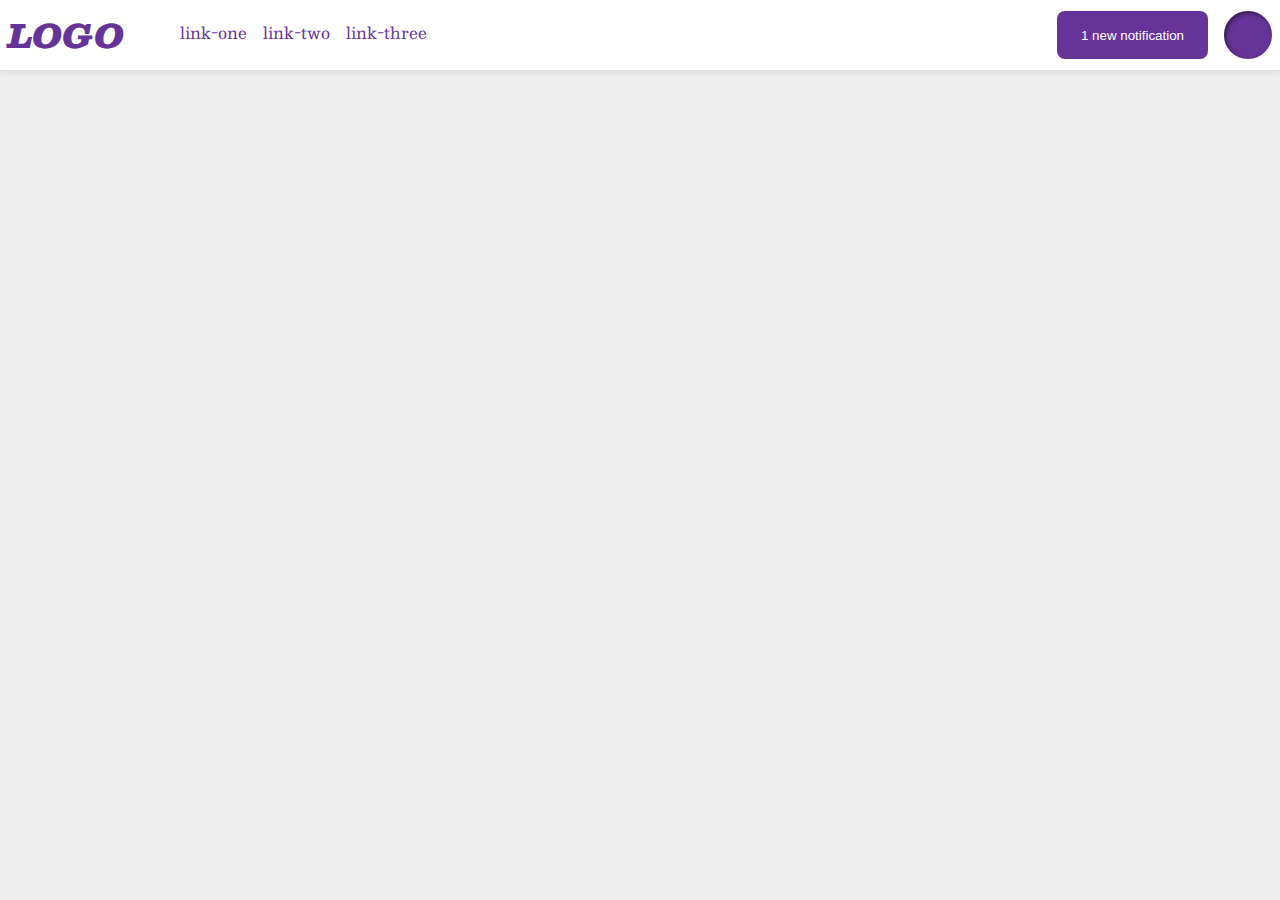
<file: flex/03-flex-header-2/index.html>
<!DOCTYPE html>
<html lang="en">
  <head>
    <meta charset="UTF-8">
    <meta http-equiv="X-UA-Compatible" content="IE=edge">
    <meta name="viewport" content="width=device-width, initial-scale=1.0">
    <title>Flex Header 2</title>
    <link rel="stylesheet" href="style.css">
  </head>
  <body>
    <div class="header">
      <div class="logo">
      LOGO
    </div>
    <div class="link-container">
      <ul class="links"></ul>
        <li><a href="https://google.com">link-one</a></li>
        <li><a href="https://google.com">link-two</a></li>
        <li><a href="https://google.com">link-three</a></li>
      </ul>
    </div>
    <div class="container-right">
      <div class="profile-image"></div>
      <button class="notifications">1 new notification</button>
    </div>
    </div>
  </body>
</html>
</file>
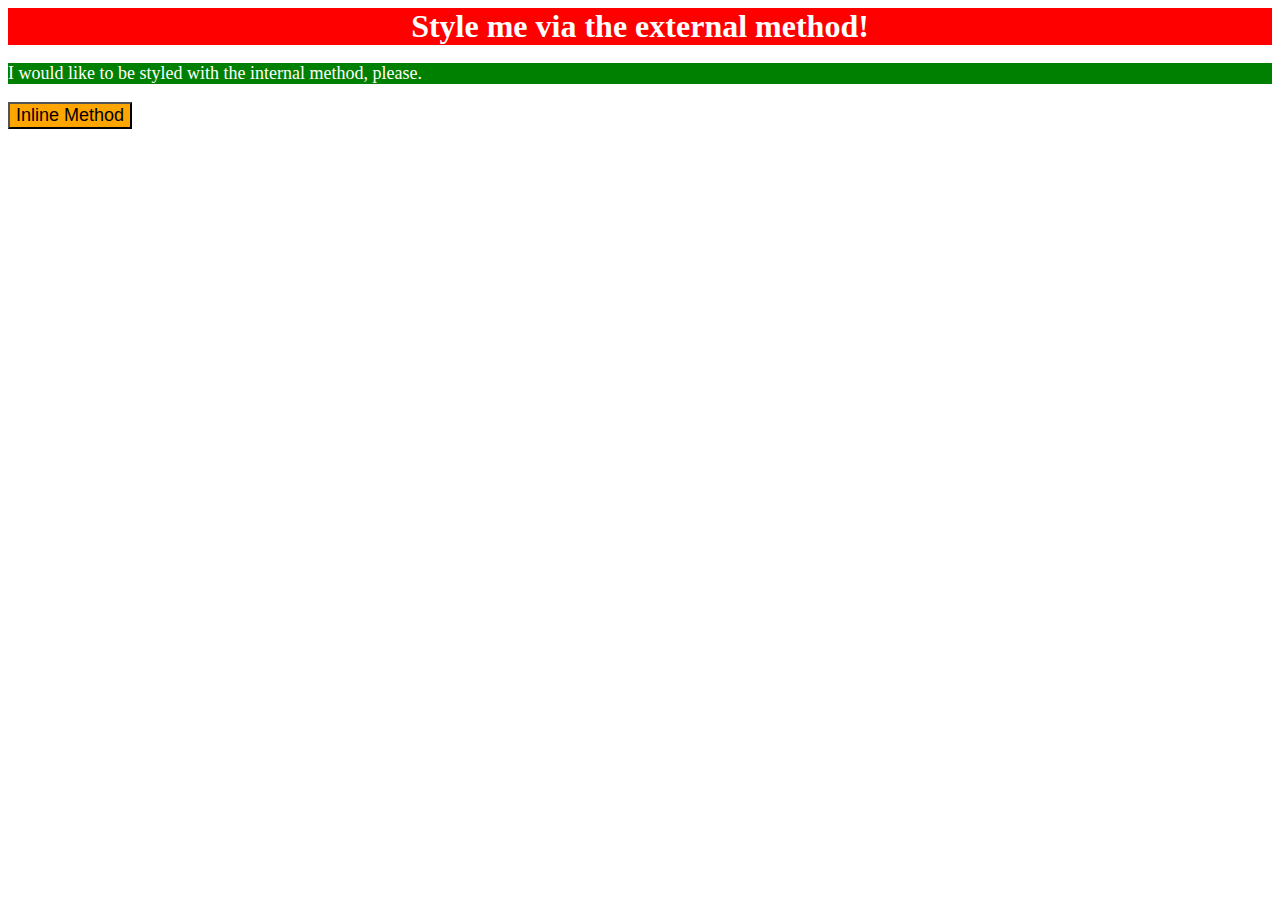
<file: foundations/01-css-methods/index.html>
<!DOCTYPE html>
<html lang="en">
  <head>
    <link rel="stylesheet" href="styles.css">
    <meta charset="UTF-8">
    <meta http-equiv="X-UA-Compatible" content="IE=edge">
    <meta name="viewport" content="width=device-width, initial-scale=1.0">
    <title>Methods for Adding CSS</title>
    <style>
      p {
      color: white;
      background-color: green;
      font-size: 18px;
      }
    </style>
  </head>
  <body>
    <div>Style me via the external method!</div>
    <p>I would like to be styled with the internal method, please.</p>
    <button style="background-color: orange; font-size:18px;">Inline Method</button>
  </body>
</html>
</file>
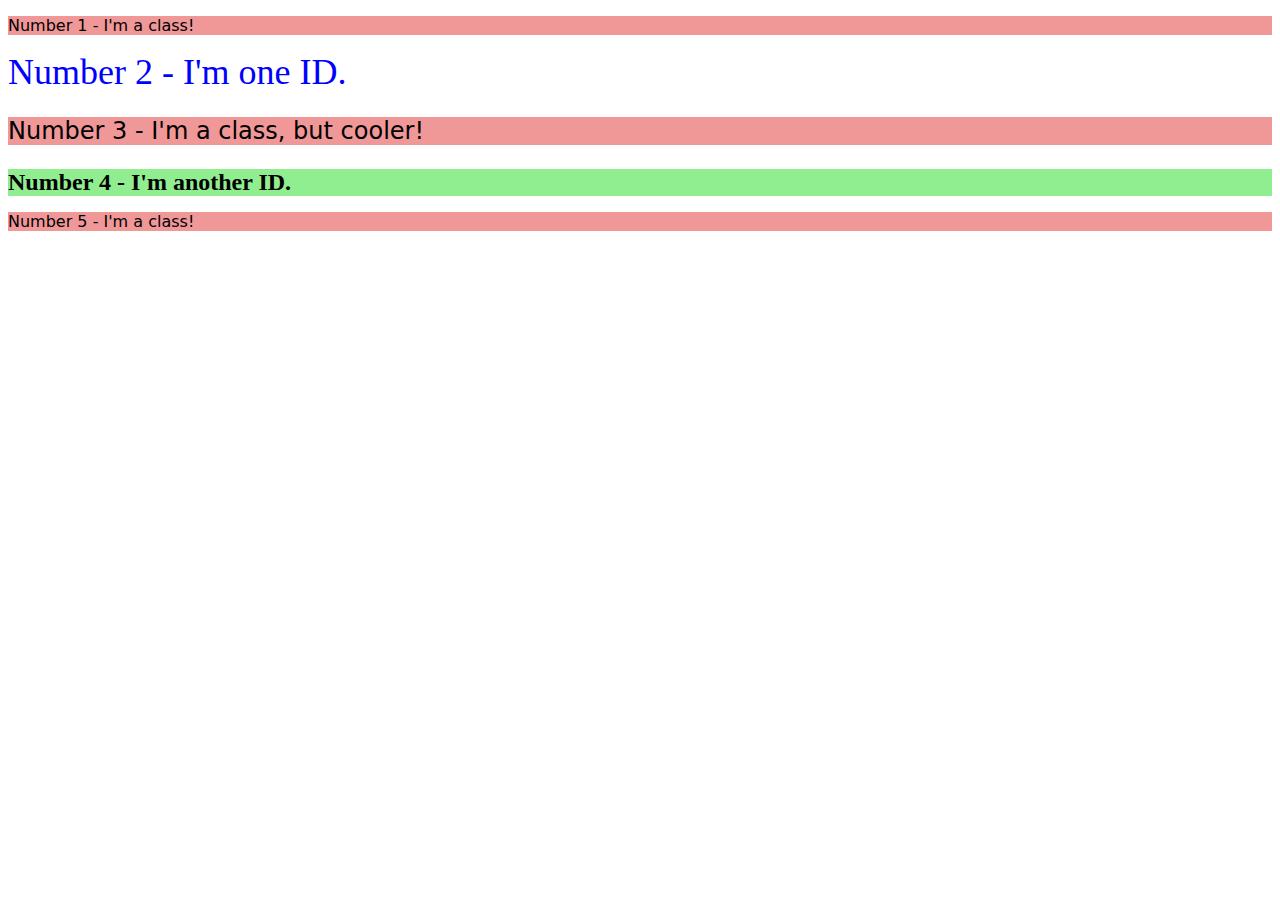
<file: foundations/02-class-id-selectors/index.html>
<!DOCTYPE html>
<html lang="en">
  <head>
    <meta charset="UTF-8">
    <meta http-equiv="X-UA-Compatible" content="IE=edge">
    <meta name="viewport" content="width=device-width, initial-scale=1.0">
    <title>Class and ID Selectors</title>
    <link rel="stylesheet" href="style.css">
  </head>
  <body>
    <p class="odd-number">Number 1 - I'm a class!</p>
    <div id="first-even-number">Number 2 - I'm one ID.</div>
    <p class="odd-number adjust-size">Number 3 - I'm a class, but cooler!</p>
    <div id="second-even-number">Number 4 - I'm another ID.</div>
    <p class="odd-number">Number 5 - I'm a class!</p>
  </body>
</html>
</file>
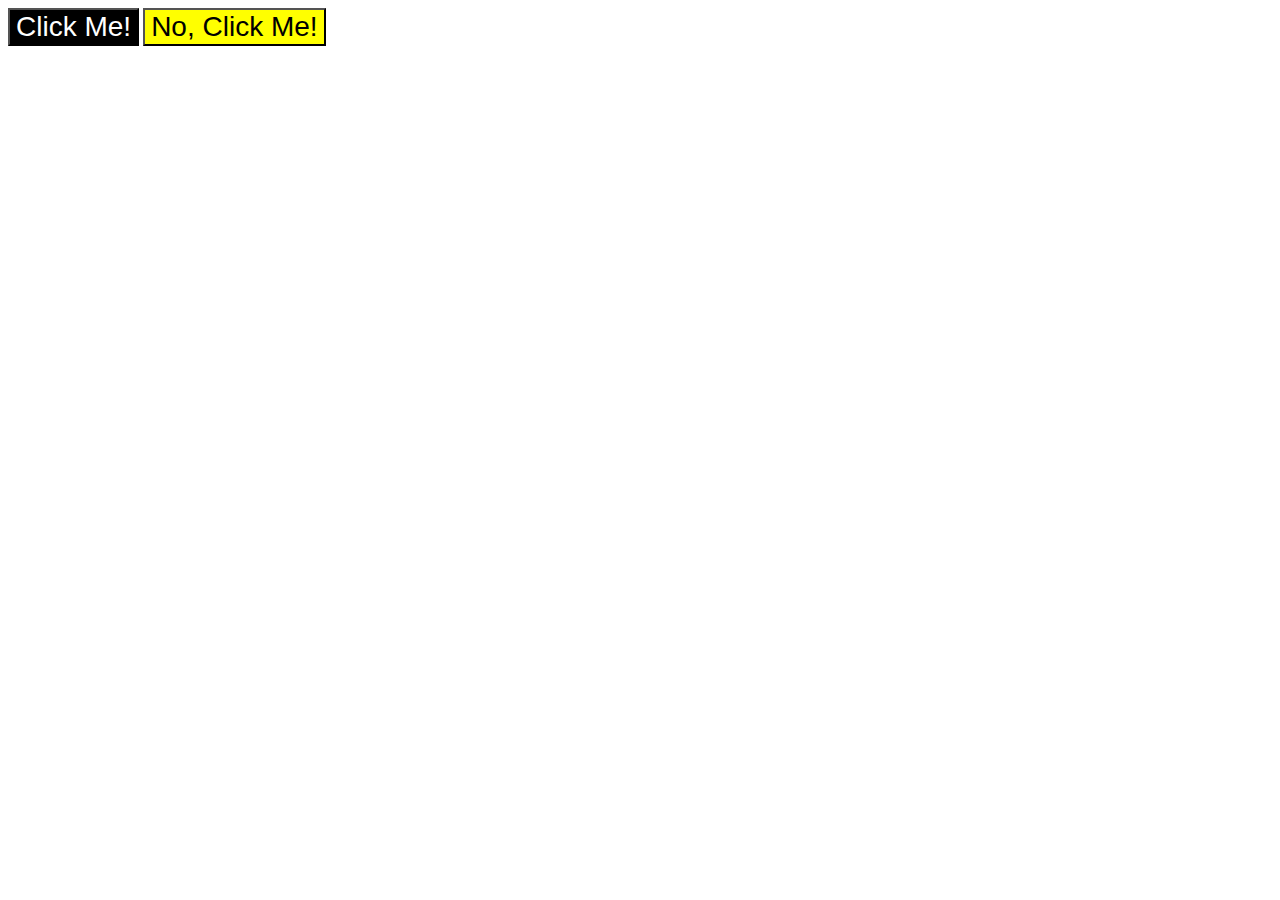
<file: foundations/03-grouping-selectors/index.html>
<!DOCTYPE html>
<html lang="en">
  <head>
    <meta charset="UTF-8">
    <meta http-equiv="X-UA-Compatible" content="IE=edge">
    <meta name="viewport" content="width=device-width, initial-scale=1.0">
    <title>Grouping Selectors</title>
    <link rel="stylesheet" href="style.css">
  </head>
  <body>
    <button class="btn-black">Click Me!</button>
    <button class="btn-yellow">No, Click Me!</button>
  </body>
</html>
</file>
<file: flex/03-flex-header-2/style.css>
/* this is some magical font-importing.  
you'll learn about it later. */
@import url('https://fonts.googleapis.com/css2?family=Besley:ital,wght@0,400;1,900&display=swap');

body {
  margin: 0;
  background: #eee;
  font-family: Besley, serif;
}

.header {
  background: white;
  border-bottom: 1px solid #ddd;
  box-shadow: 0 0 8px rgba(0,0,0,.1);
  display: flex;
  align-items: center;
  padding: 8px;
}

.logo {
  color: rebeccapurple;
  font-size: 32px;
  font-weight: 900;
  font-style: italic;
}

button {
  border: none;
  border-radius: 8px;
  background: rebeccapurple;
  color: white;
  padding: 8px 24px;
  display: flex;
    /* aligns text to the center of the button. */
  align-items: center;
  
}

.profile-image {
  background: rebeccapurple;
  box-shadow: inset 2px 2px 4px rgba(0,0,0,.5);
  border-radius: 50%;
  width: 48px;
  height: 48px;
}

a,
.link-container {
  /* this removes the line under our links */
  text-decoration: none;
  color: rebeccapurple;
  display: flex;
  gap: 16px;
}

ul > * {
  list-style-type: none;
}

li{
  list-style-type: none;
  /* avoiding more bullets!! */
}

.container-right {
  /*  puts the container on the right side */
  flex-direction: row-reverse;
  display: flex;
  flex: auto;
  gap: 16px;
}
</file>
<file: foundations/01-css-methods/styles.css>
div {
    color:white;
    background-color: red;
    font-weight: bold;
    font-size: 32px;
    text-align: center;
}
</file>
<file: foundations/02-class-id-selectors/style.css>
.odd-number{
    background-color: #f09898;
    font-family: Verdana, "DejaVu Sans", sans-serif;
}
#first-even-number {
    color: #0000ff;
    font-size: 36px;
}
#second-even-number{
    background-color: #90ee90;
    font-size: 24px;
    font-weight: bold;
}
.adjust-size{
    font-size:24px;
}
</file>
<file: foundations/03-grouping-selectors/style.css>
.btn-black,
.btn-yellow{
    font-size: 28px;
    font-family: Helvetica, "Times New Roman", sans-serif;
}

.btn-black{
    background-color: #000000;
    color: white;
}

.btn-yellow{
    background-color: hsl(60, 100%, 50%);
    color: black;
}
</file>
